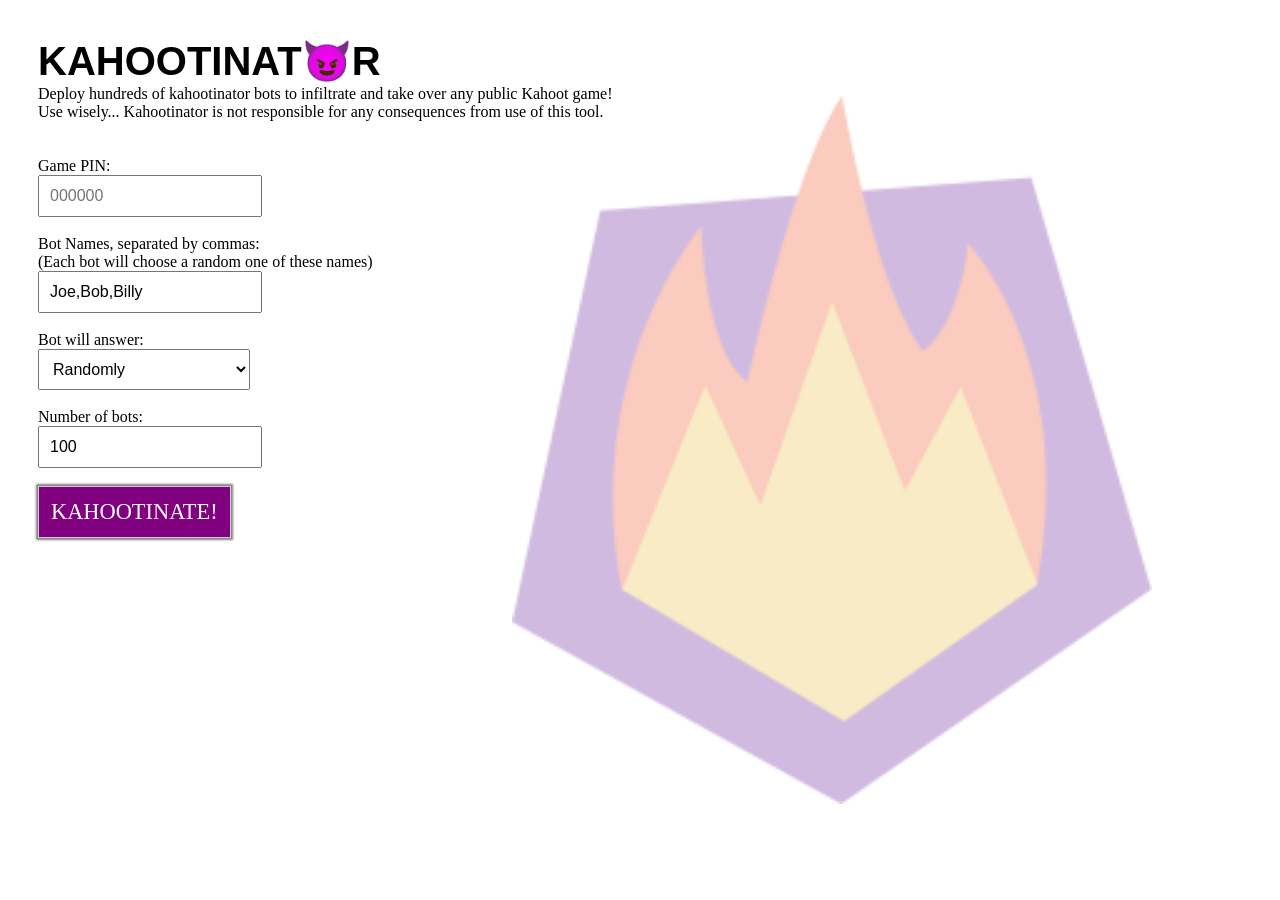
<file: index.html>
<!DOCTYPE html>
<html lang='en-US'>

<head>
    <title>Kahootinator >:D</title>
    <meta charset="utf-8">
    <meta name="viewport"
        content="width=device-width, height=device-height, initial-scale=1.0, user-scalable=0, minimum-scale=1.0, maximum-scale=1.0, viewport-fit=cover">
    <meta name="author" content="Aryan M">
    <meta name="description" content="Kahootinator >:D">
    <meta name="keywords" content="Aryan M Games, AryanM, Scheduler, AryanM Scheduler">
    <meta name="language" content="English">
    <script>
        if(location.href.startsWith('https://')) {
            location.replace(location.href.replace('https://', 'http://'));
        }
    </script>
    <link rel="icon" href="icon.png">
    <link rel="stylesheet" type="text/css" href="style.css">
</head>

<body>
    <div class='background'></div>
    <div class='container'>
        <div class='title'>
            KAHOOTINAT&#128520;R
        </div>
        <div class='explanation'>
            Deploy hundreds of kahootinator bots to infiltrate and take over any public Kahoot game!<br>
            Use wisely... Kahootinator is not responsible for any consequences from use of this tool.
        </div><br><br>
        <div class='form'>
            Game PIN:<br>
            <input class='input' type='number' id='pin' placeholder='000000'><br>
            <span class='error' id='pinError'></span><br>
            Bot Names, separated by commas:<br>
            (Each bot will choose a random one of these names)<br>
            <input class='input' type='text' id='name' placeholder='Joe,Bob,Billy' value='Joe,Bob,Billy'><br>
            <span class='error' id='nameError'></span><br>

            <label for="ans">Bot will answer: </label><br>
            <select class="input" name="ans" id="ans">
                <option value="random">Randomly</option>
                <option value="never">Never</option>
                <option value="0">First (Red Triangle)</option>
                <option value="1">Second (Blue Diamond)</option>
            </select><br><br>
            Number of bots:<br>
            <input class='input' type='number' id='num' placeholder='100' value='100'><br>
            <span class='error' id='numError'></span><br>
            <button class='button' onclick="go()" id="button">KAHOOTINATE!</button><br>
            <span id='success' class='success'></span>
        </div>
    </div>

</body>
<script>
    function go() {
        var valid = true;
        var pin = document.getElementById('pin').value.toString();
        if (pin.length <= 2 || pin.length > 10) {
            document.getElementById('pinError').innerHTML = 'Error: Invalid Game PIN<br>';
            valid = false;
        } else {
            document.getElementById('pinError').innerHTML = '';
        }
        var name = document.getElementById('name').value.replace(/\,\s/g, ',');
        if (name.length < 1) {
            document.getElementById('nameError').innerHTML = 'Error: Enter at least 1 name<br>';
            valid = false;
        } else {
            document.getElementById('nameError').innerHTML = '';
        }
        var num = Number(document.getElementById('num').value);
        if(num < 1 || num > 1000) {
            document.getElementById('numError').innerHTML = 'Error: Must be between 1-1000<br>';
            valid = false;
        } else {
            document.getElementById('numError').innerHTML = '';
        }
        if (valid) {
            document.getElementById('button').innerHTML = ' Joining... ';
            document.getElementById('success').innerHTML = '';
            var url = `http://kahootinator.aryan_m.repl.co/?uid=${Date.now()}&pin=${pin}&names=${encodeURIComponent(name)}&ans=${document.getElementById('ans').value}&numBots=${num}`;
            var xhttp = new XMLHttpRequest();
            xhttp.onreadystatechange = function () {
                if (this.readyState == 4 && this.status == 200) {
                    console.log('Response: ' + this.responseText);
                    document.getElementById('button').innerHTML = 'KAHOOTINATE!';
                    document.getElementById('success').innerHTML = 'Bots have joined!<br>If it didn\'t work, make sure the PIN you entered was correct.<br>Otherwise, try lowering the number of bots and try again.';
                }
            }
            xhttp.open("GET", url, true); // true for asynchronous 
            xhttp.send();
        }
    }

    function init() {
        var url = `http://kahootinator.aryan_m.repl.co/`;
            var xhttp = new XMLHttpRequest();
            xhttp.onreadystatechange = function () {
                if (xhttp.readyState == 4 && xhttp.status == 200) {
                    console.log('REPL woken up');
                }
            }
            xhttp.open("GET", url, true); // true for asynchronous 
            xhttp.send();
    }
    init();
</script>

</html>
</file>
<file: style.css>
.container {
    padding: 30px;
    background-color: transparent;
}

.background {
    z-index: -1;
    opacity: 0.3;
    background-image: url("./icon.png");
    background-repeat: no-repeat;
    background-attachment: fixed;
    background-position: 80% 50%;
    background-size: 50% auto;
    position: absolute;
    top: 0;
    bottom: 0;
    width: 100%;
}

.title {
    font-size: 2.5em;
    font-weight: bold;
    font-family: Impact, Haettenschweiler, 'Arial Narrow Bold', sans-serif
}

@media screen and (orientation:portrait) {
    .title {
        font-size: 8vw;
    }
}

.explanation {
    font-family: 'Verdana'
}

.form {
    font-family: 'Verdana'
}

.error {
    color: red;
    font-weight: bold;
}

.success {
    color: green;
    font-weight: bold;
}

.input {
    font-size: 1em;
    padding: 10px;
}

#numBots {
    width: 4em;
}

.button {
    font-size: 1.4em;
    font-family: 'Arial Black';
    padding: 12px;
    cursor: pointer;
    background-color: purple;
    color: white;
    border: 1px solid #ccc;
    box-shadow: -0.5px -0.5px 2px 2px gray;
}

.button:active {
    -webkit-box-shadow: inset 0px 0px 5px #c1c1c1;
    -moz-box-shadow: inset 0px 0px 5px #c1c1c1;
    box-shadow: inset 0px 0px 5px #c1c1c1;
    outline: none;
}

.button:focus {
    outline: none;
}
</file>
